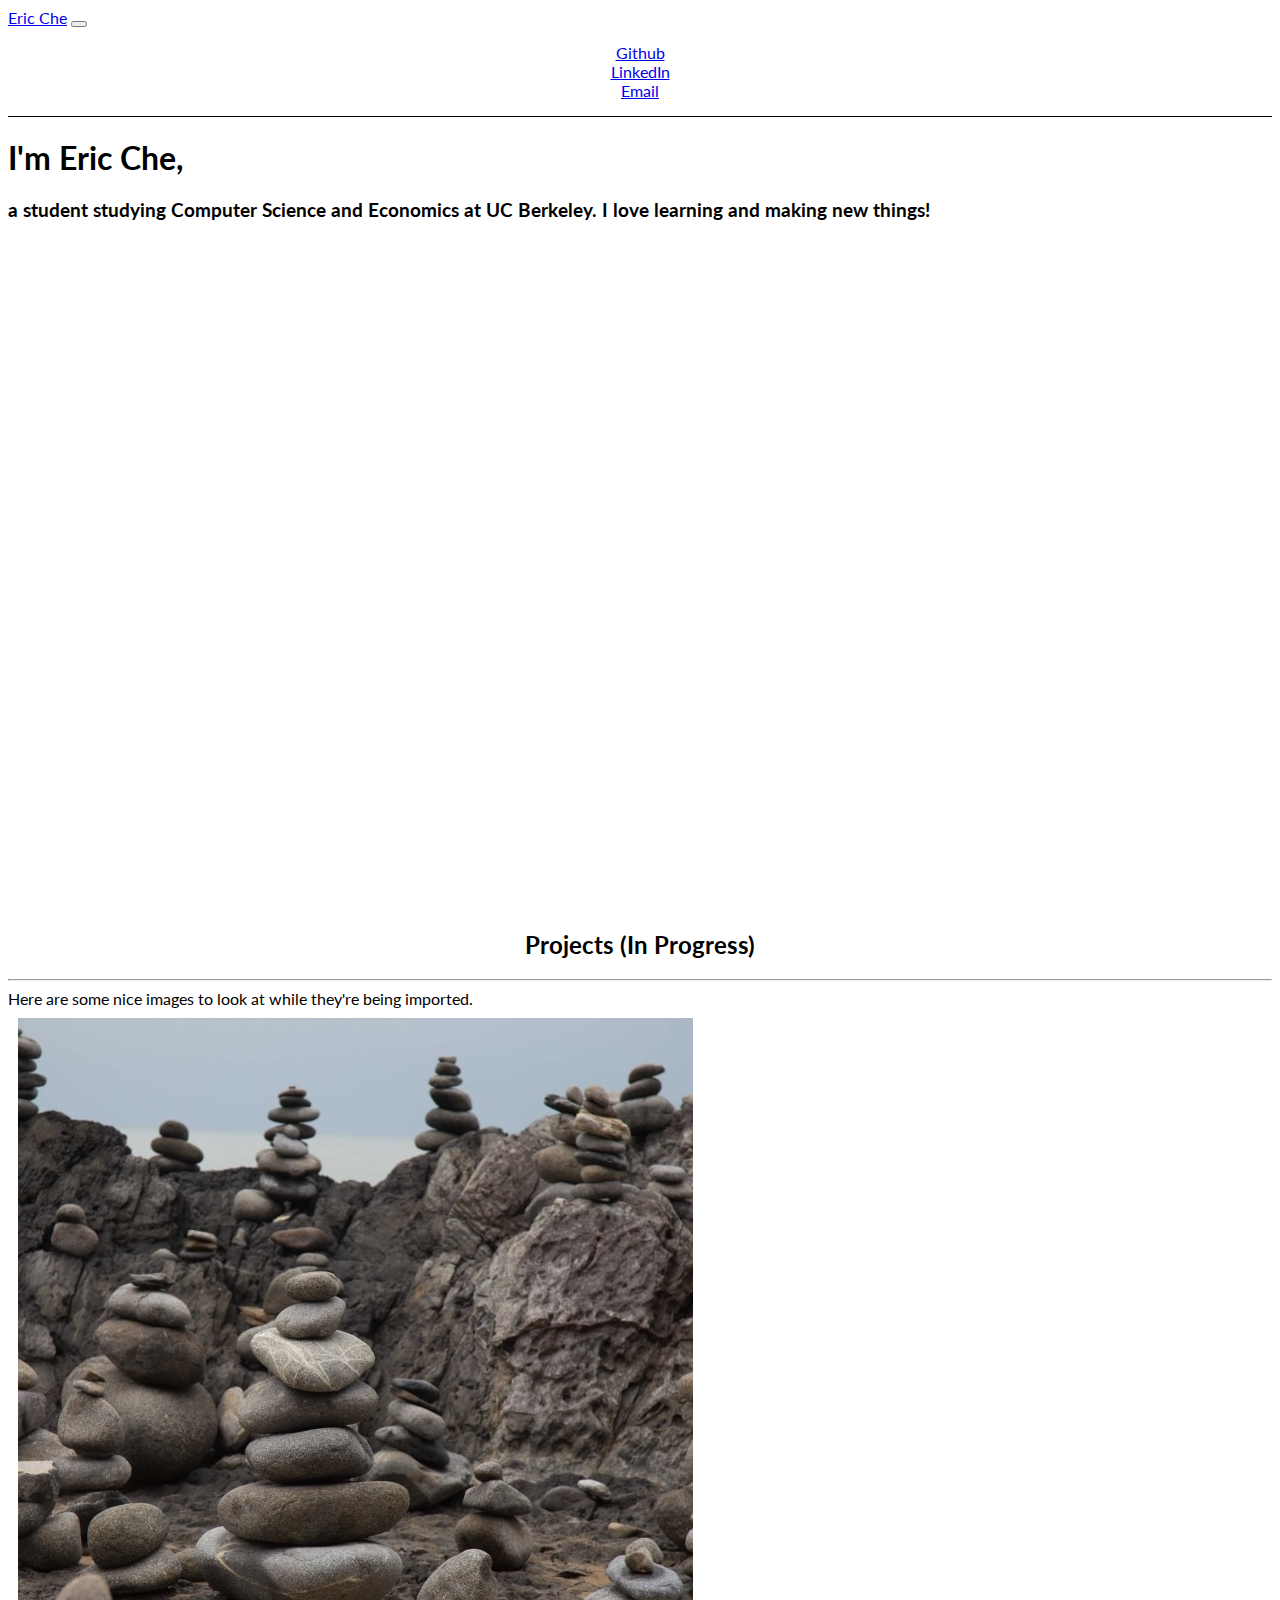
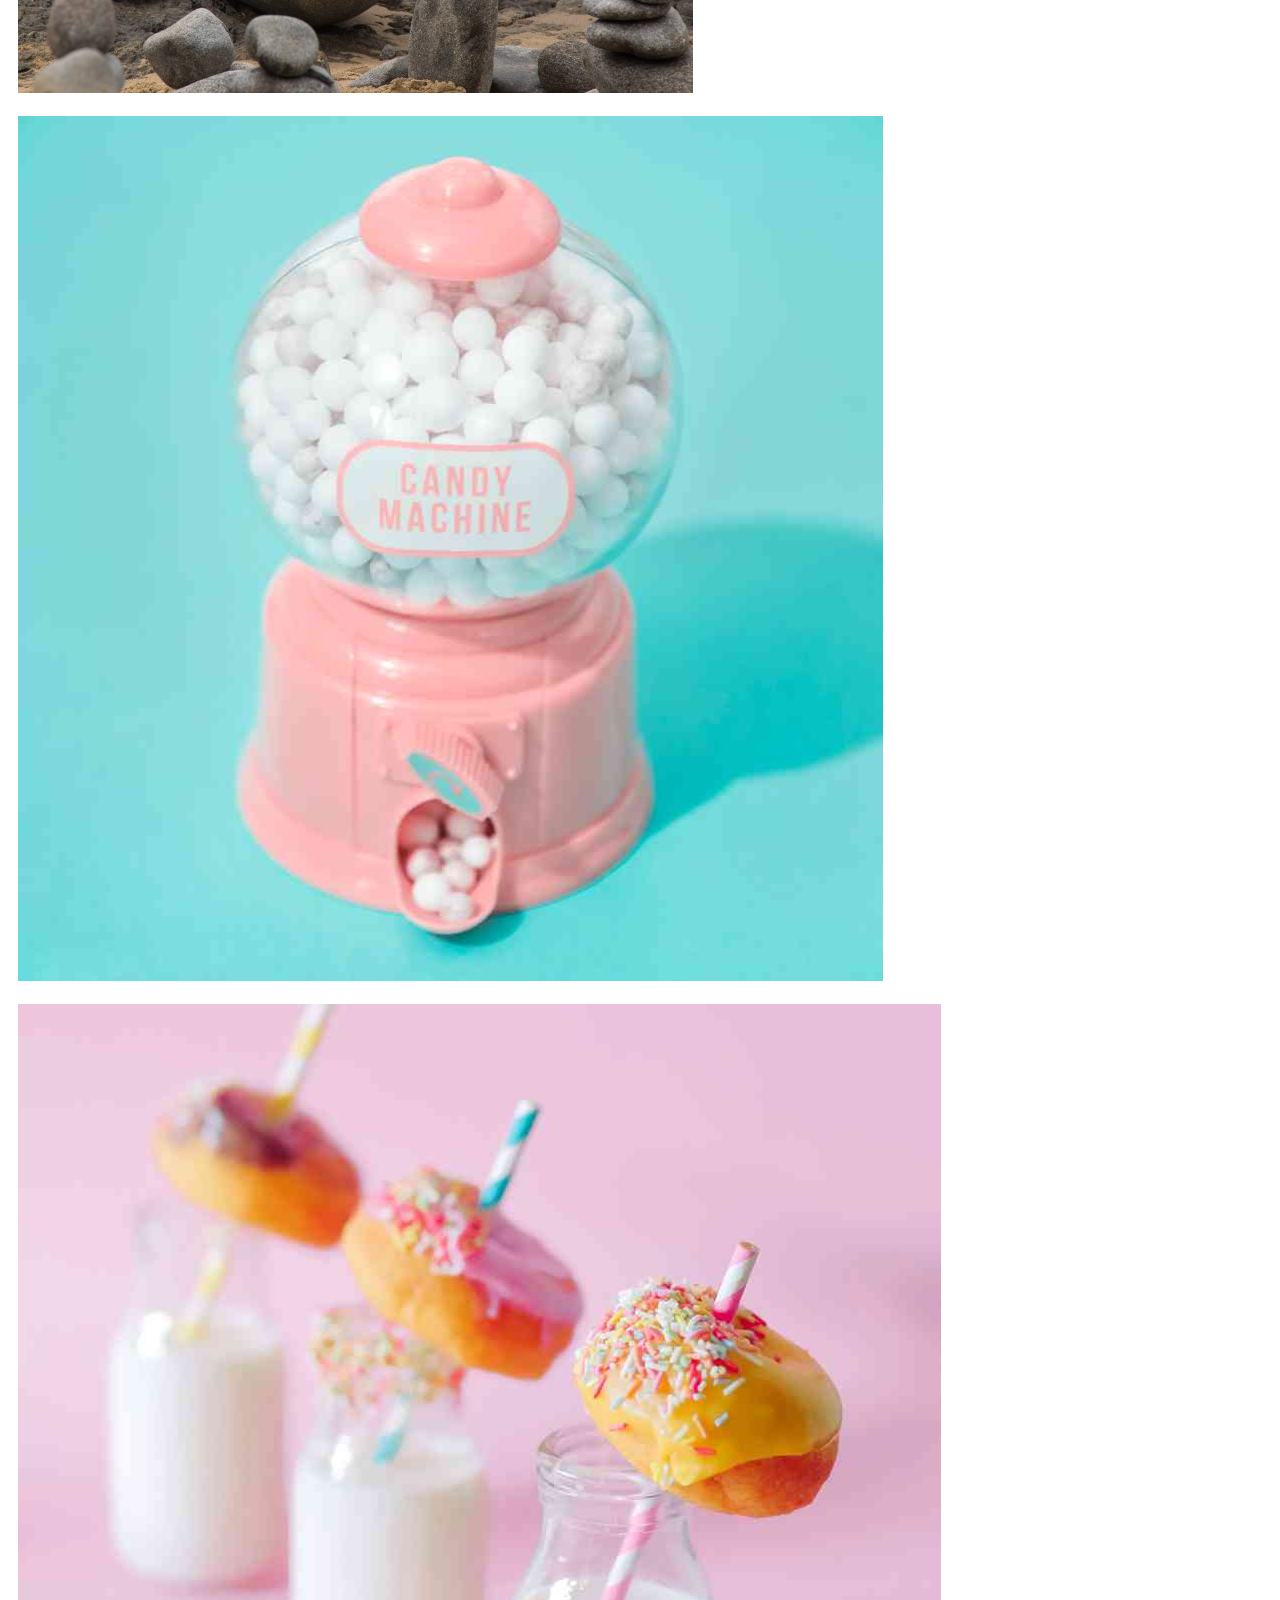
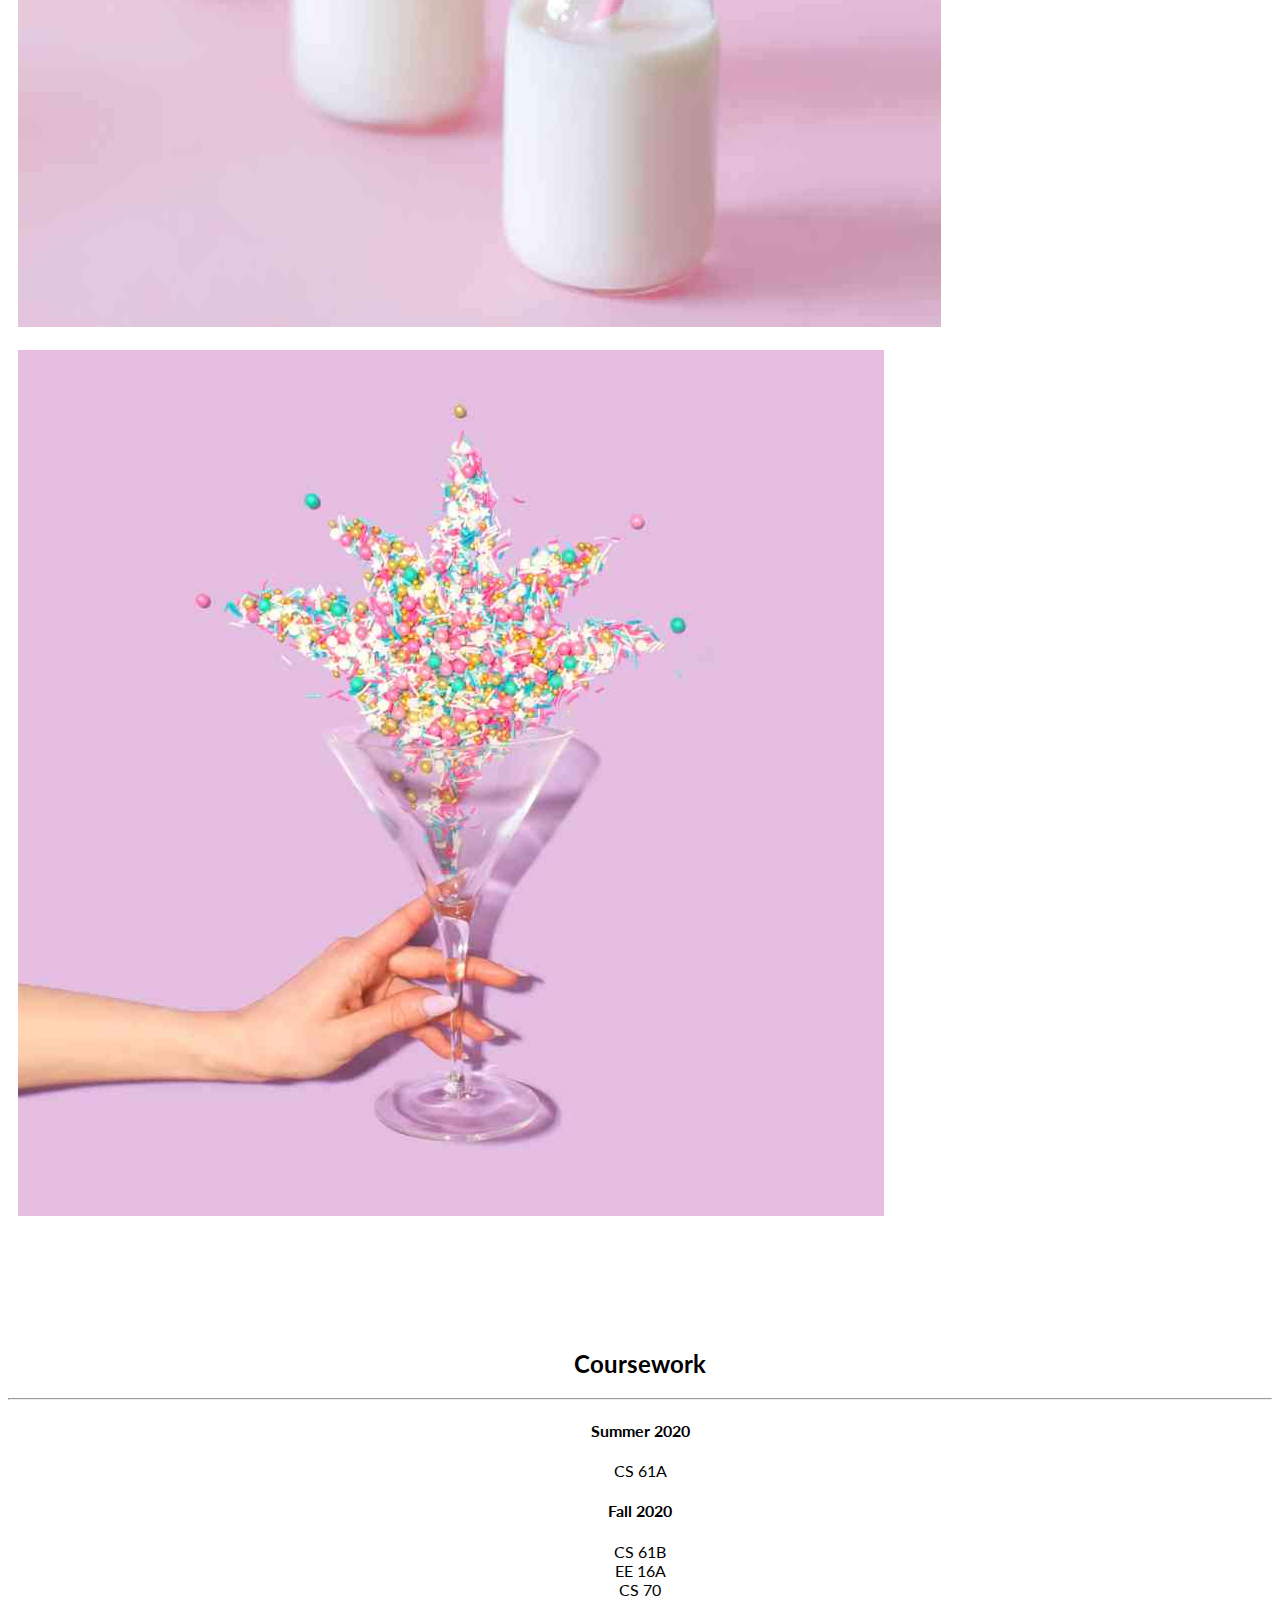
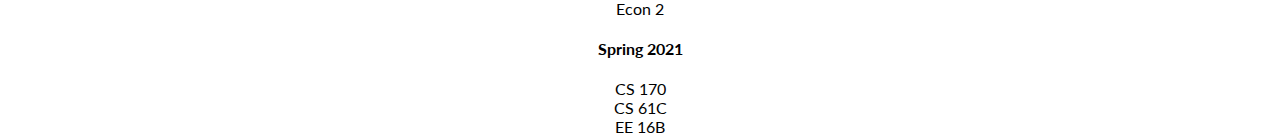
<file: index.html>
<!doctype html>
<html lang="en">
<head>
    <!-- Required meta tags -->
    <meta charset="utf-8">
    <meta name="viewport" content="width=device-width, initial-scale=1, shrink-to-fit=no">

    <!-- Bootstrap CSS -->
    <link rel="stylesheet" href="https://stackpath.bootstrapcdn.com/bootstrap/4.5.0/css/bootstrap.min.css" integrity="sha384-9aIt2nRpC12Uk9gS9baDl411NQApFmC26EwAOH8WgZl5MYYxFfc+NcPb1dKGj7Sk" crossorigin="anonymous">
    <!-- Google Font -->
    <link href="https://fonts.googleapis.com/css2?family=Lato:ital,wght@0,100;0,300;0,400;0,700;0,900;1,100;1,300;1,400;1,700;1,900&display=swap" rel="stylesheet">
    <!-- Custon CSS -->
    <link rel="stylesheet" href="style.css">
    <title>Eric Che</title>
</head>
<body>
    <nav class="navbar fixed-top navbar-expand-lg navbar-light bg-light">
        <div class="container">  
            <a href="#" class="navbar-brand">Eric Che</a>
            <button class="navbar-toggler" type="button" data-toggle="collapse" data-target="#navbarNav" aria-controls="navbarNav" aria-expanded="false" aria-label="Toggle navigation">
                <span class="navbar-toggler-icon"></span>
            </button>
            <div class="collapse navbar-collapse" id="navbarNav">
                <ul class="navbar-nav nav ml-auto">
                    <li class="nav-item active">
                        <a href="https://github.com/ericyche" target="_blank" rel="noopener noreferrer" class="nav-link">Github</a>
                    </li>
                    <li class="nav-item active">
                        <a href="https://www.linkedin.com/in/ericyche/" target="_blank" rel="noopener noreferrer" class="nav-link">LinkedIn</a>
                    </li>
                    <li class="nav-item active">
                        <a href="mailto: ericyche2002@gmail.com" target="_blank" rel="noopener noreferrer" class="nav-link">Email</a>
                    </li>
                </ul>
            </div>
        </div>
    </nav>

    <div class="container full-height">
        <div class="row full-height">
            <div class="col col-sm-6 align-self-center">
                <div class="container">
                    <h1 class="">I'm Eric Che,</h1>
                    <h3 class="">a student studying Computer Science and Economics at UC Berkeley. I love learning and making new things!</h3>
                </div>
            </div>
        </div>
    </div>


    <div class="container" id="projects">
        <h2>Projects (In Progress)</h2>
        <hr>
        Here are some nice images to look at while they're being imported.
        <div class="row">
            <div class="col-sm">
                <a href="TheGameOfNim/index.html"><img src="imgs/rocks.jpg" alt=""></a>
            </div>
            <div class="col-sm">
                <img src="imgs/gumball.jpg" alt="">
            </div>
        </div>
        <div class="row">
            <div class="col-sm">
                <img src="imgs/milk.jpg" alt="">
            </div>
            <div class="col-sm">
                <img src="imgs/sprinkles.jpg" alt="">
            </div>
        </div>
    </div>
    
    <h2>Coursework</h2>
    <div class="container">
        <hr>
        <div class="row">
            <div class="col-sm">
                <h4>Summer 2020</h4>
                <ul>
                    <li>CS 61A</li>
                </ul>
            </div>
            <div class="col-sm">
                <h4>Fall 2020</h4>
                <ul>
                    <li>CS 61B</li>
                    <li>EE 16A</li>
                    <li>CS 70</li>
                    <li>Econ 2</li>
                </ul>
            </div>
            <div class="col-sm">
                <h4>Spring 2021</h4>
                <ul>
                    <li>CS 170</li>
                    <li>CS 61C</li>
                    <li>EE 16B</li>
                </ul>
            </div>
        </div>
    </div>


    <!-- Optional JavaScript -->
    <!-- jQuery first, then Popper.js, then Bootstrap JS -->
    <script src="https://code.jquery.com/jquery-3.5.1.slim.min.js" integrity="sha384-DfXdz2htPH0lsSSs5nCTpuj/zy4C+OGpamoFVy38MVBnE+IbbVYUew+OrCXaRkfj" crossorigin="anonymous"></script>
    <script src="https://cdn.jsdelivr.net/npm/popper.js@1.16.0/dist/umd/popper.min.js" integrity="sha384-Q6E9RHvbIyZFJoft+2mJbHaEWldlvI9IOYy5n3zV9zzTtmI3UksdQRVvoxMfooAo" crossorigin="anonymous"></script>
    <script src="https://stackpath.bootstrapcdn.com/bootstrap/4.5.0/js/bootstrap.min.js" integrity="sha384-OgVRvuATP1z7JjHLkuOU7Xw704+h835Lr+6QL9UvYjZE3Ipu6Tp75j7Bh/kR0JKI" crossorigin="anonymous"></script>
</body>
</html>
</file>
<file: style.css>
body {
    font-family: 'Lato', sans-serif;
}

.navbar-light {
    border-bottom: 1px solid #000000;
}

hr {
    background:#000000
}
html, body {
    height: 95%;
}

.full-height {
    height: 95%;
}

ul, h4, h2 {
    text-align: center;
    list-style-type: none;
    padding-left: 0;
}

::selection {
    color: white;
    background: black;
}
img {
    max-width: 100%;
    max-height: 100%;
    object-fit: contain;
    padding: 10px;
}

#projects {
    padding-bottom: 100px
}
</file>
